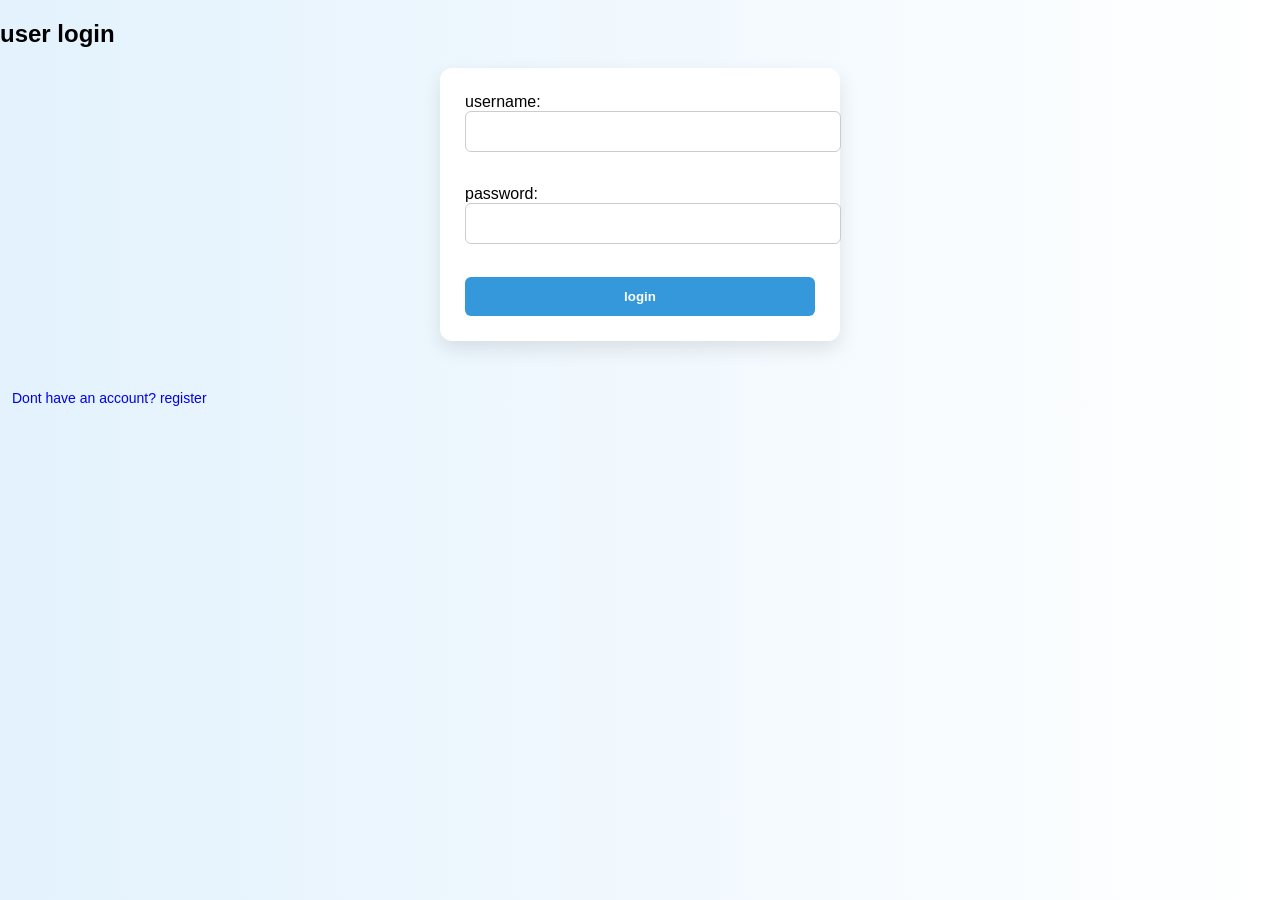
<file: templates/login.html>
<!DOCTYPE html>
<html>
    <head>
        <title>Login</title>
        <link rel="stylesheet"href="/static/style.css">
    </head>
    <body>
        <h2>user login</h2>
        <form method="POST">
            <label>username:</label><br>
            <input type="text"name="username"required><br><br>
            <label>password:</label><br>
            <input type="password"name="password"required><br><br>
            <button type="submit">login</button>
        </form>
        <br>
        <a href="/register">Dont have an account? register </a>
    </body>
</html>
</file>
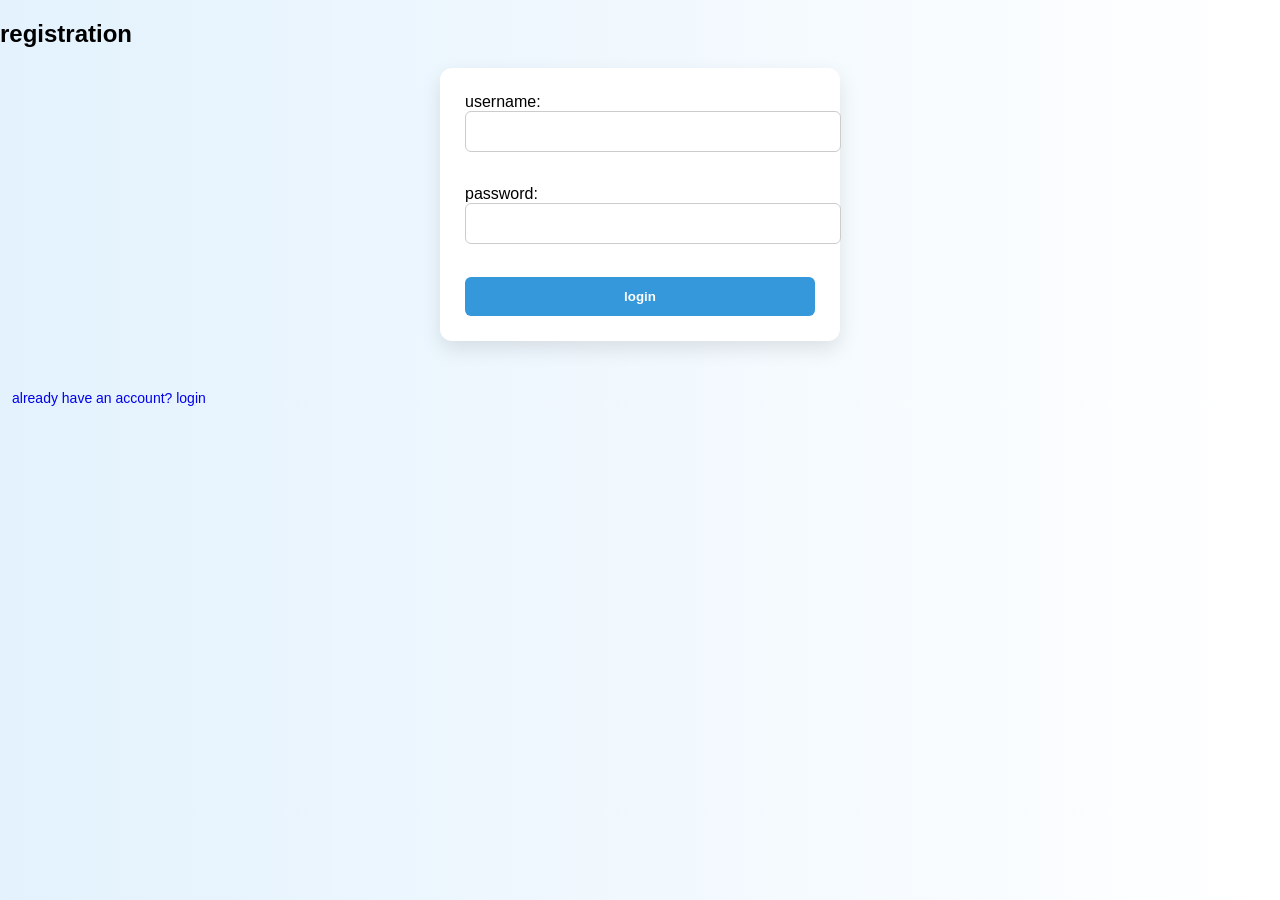
<file: templates/register.html>
<!DOCTYPE html>
<html>
    <head>
        <title>register</title>
        <link rel="stylesheet"href="/static/style.css">
    </head>
    <body>
       <h2>registration</h2>
        <form method="POST">
            <label>username:</label><br>
            <input type="text"name="user name"required><br><br>
            <label>password:</label><br>
            <input type="password"name="password"required><br><br>
            <button type="submit">login</button> 
        </form>
        <br>
        <a href="/login">already have an account? login</a>    
    </body>
</html>
</file>
<file: static/style.css>
/* ===== Global Styling ===== */
body {
    font-family: 'Segoe UI', Tahoma, Geneva, Verdana, sans-serif;
    background: linear-gradient(to right, #e3f2fd, #ffffff);
    margin: 0;
    padding: 0;
}

/* ===== Page Container ===== */
.container {
    width: 90%;
    margin: auto;
    padding-top: 40px;
}

/* ===== Heading ===== */
h1 {
    text-align: center;
    color: #2c3e50;
    margin-bottom: 30px;
}

/* ===== Card Style Form ===== */
form {
    background: white;
    width: 350px;
    margin: 0 auto 30px auto;
    padding: 25px;
    border-radius: 12px;
    box-shadow: 0 8px 20px rgba(0, 0, 0, 0.1);
}

/* ===== Input Fields ===== */
input {
    width: 100%;
    padding: 12px;
    margin-bottom: 15px;
    border-radius: 6px;
    border: 1px solid #ccc;
    transition: 0.3s ease;
}

input:focus {
    border-color: #3498db;
    outline: none;
    box-shadow: 0 0 5px rgba(52, 152, 219, 0.5);
}

/* ===== Buttons ===== */
button {
    width: 100%;
    padding: 12px;
    background-color: #3498db;
    color: white;
    font-weight: bold;
    border: none;
    border-radius: 6px;
    cursor: pointer;
    transition: 0.3s ease;
}

button:hover {
    background-color: #2980b9;
    transform: translateY(-2px);
}

/* ===== Table Styling ===== */
table {
    width: 80%;
    margin: 30px auto;
    border-collapse: collapse;
    background: white;
    border-radius: 12px;
    overflow: hidden;
    box-shadow: 0 8px 20px rgba(0, 0, 0, 0.1);
}

th {
    background-color: #3498db;
    color: white;
    padding: 15px;
}

td {
    padding: 12px;
    text-align: center;
    border-bottom: 1px solid #eee;
}

tr:hover {
    background-color: #f1f9ff;
}

/* ===== Action Links (Edit/Delete) ===== */
a {
    text-decoration: none;
    padding: 6px 12px;
    border-radius: 4px;
    font-size: 14px;
}

a[href*="edit"] {
    background-color: #f39c12;
    color: white;
}

a[href*="delete"] {
    background-color: #e74c3c;
    color: white;
}

a:hover {
    opacity: 0.8;
}
</file>
